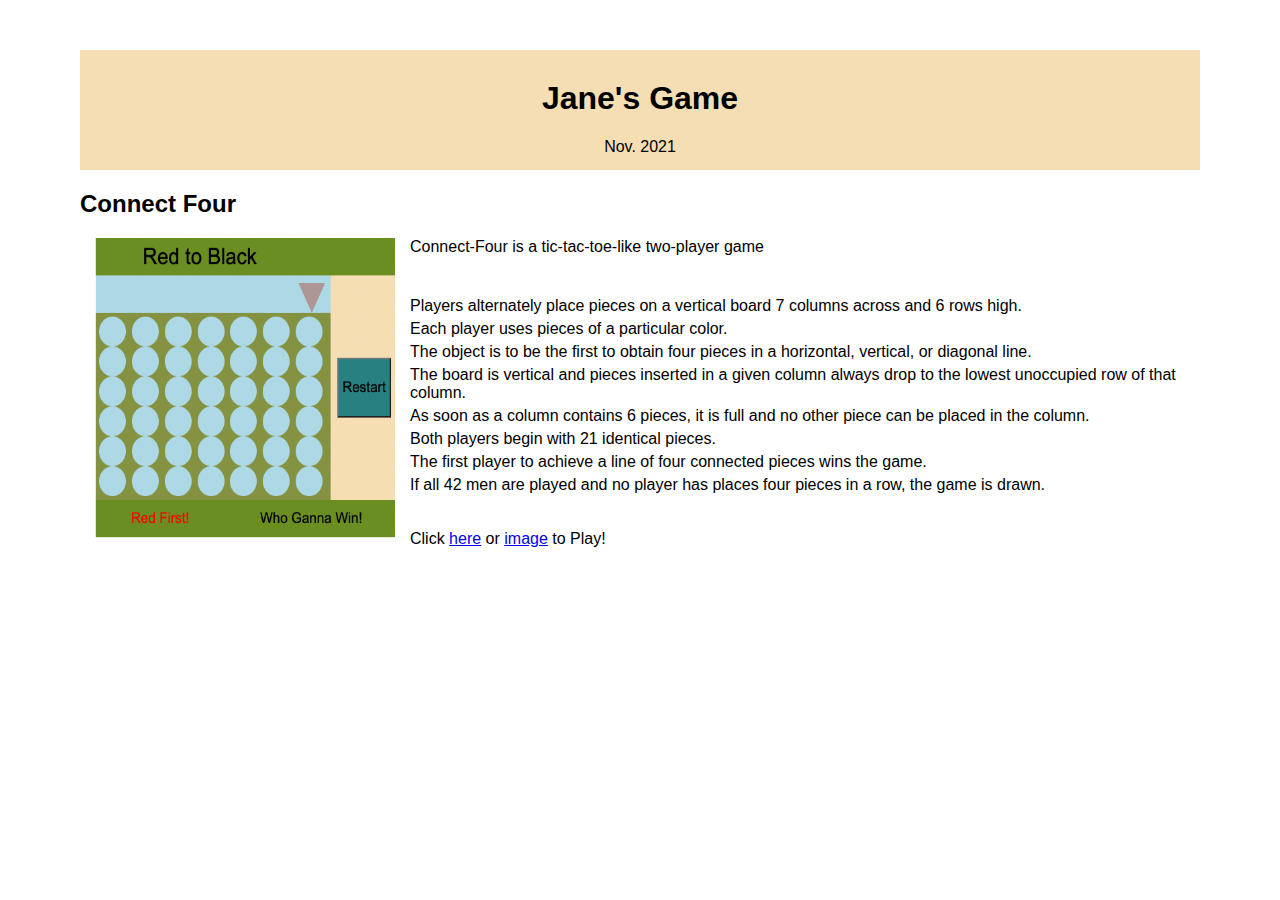
<file: index.html>
<!DOCTYPE html>
<html>
  <head lang="en">
  <meta charset="UTF-8">
  <meta name="viewport" content="width=device-width, initial-scale=1">
  <title>Jane's Games</title>
  <link rel="stylesheet" href="index.css">    
  </head>
  <body>
    <header>
      <h1>Jane's Game</h1>
      <nav>
      <div>Nov. 2021</div>
      </nav>
    </header>
  
    <section>
      <h2>Connect Four</h2>
    
      <p> <a href="connect4.html"> <img src="./connect4.png" alt="connect-four" style="width:300px;height:300px;margin:0 15px"></a>
        Connect-Four is a  tic-tac-toe-like two-player game 
         <ul>
           <li>Players alternately place pieces on a vertical board 7 columns across and 6 rows high.  </li>
           <li>Each player uses pieces of a particular color.  </li> 
           <li>The object is to be the first to obtain four pieces in a horizontal, vertical, or diagonal line. </li>
          <li> The board is vertical and pieces inserted in a given column always drop to the lowest unoccupied row of that column.</li> 
         <li>As soon as a column contains 6 pieces, it is full and no other piece can be placed in the column.</li>
         <li>Both players begin with 21 identical pieces. </li>
         <li>The first player to achieve a line of four connected pieces wins the game.  </li>
         <li> If all 42 men are played and no player has places four pieces in a row, the game is drawn.</li>
         </ul>
         Click <a href="connect4.html">here</a> or <a href="connect4.html">image</a> to Play!
      </p>  
    </section>
  </body>
</html>
</file>
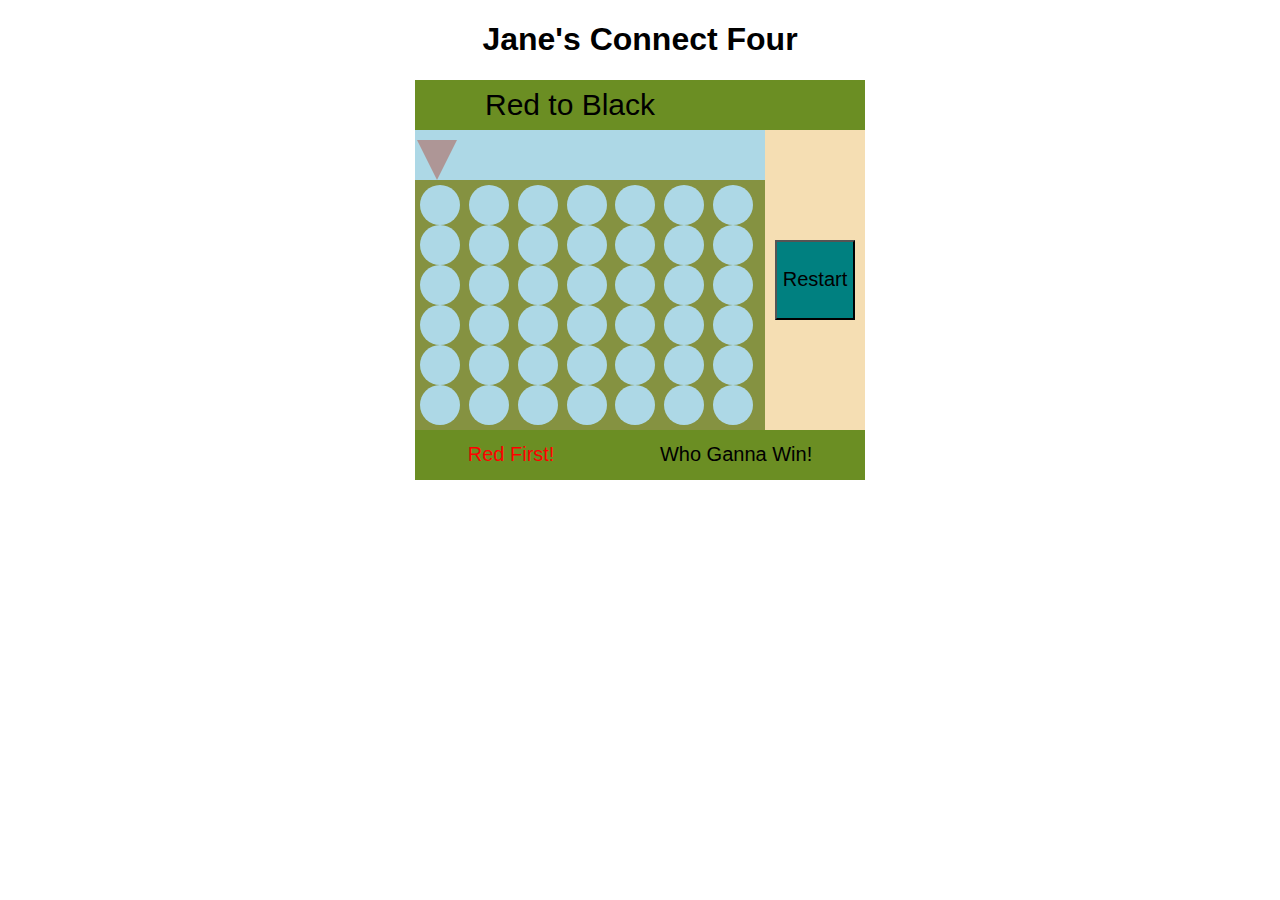
<file: connect4.html>
<!DOCTYPE html>
<html>
  <head lang="en">
  <meta charset="UTF-8">
  <meta name="viewport" content="width=device-width, initial-scale=1">
  <title>Connect-Four</title>
  <link rel="stylesheet" href="style.css">    
  </head>
  <body>
    <header>
      <h1>Jane's Connect Four</h1>
      <nav>
        <div>Red to Black</div>
        <div></div>
      </nav>
    </header>
    <section>
      <div id="whole-board">
        <div id="hovClick">
          <div id="trangle-down"></div>
        </div>
        <div id="board">
          <div class="column">
          <div class="btn" id='1'></div>
          <div class="btn" id='2'></div>
          <div class="btn" id='3'></div>
          <div class="btn" id='4'></div>
          <div class="btn" id='5'></div>
          <div class="btn" id='6'></div>
          </div>
        <div class="column">
          <div class="btn" id='7'></div>
          <div class="btn" id='8'></div>
          <div class="btn" id='9'></div>
          <div class="btn" id='10'></div>
          <div class="btn" id='11'></div>
          <div class="btn" id='12'></div>
        </div>
        <div class="column">
          <div class="btn" id='13'></div>
          <div class="btn" id='14'></div>
          <div class="btn" id='15'></div>
          <div class="btn" id='16'></div>
          <div class="btn" id='17'></div>
          <div class="btn" id='18'></div>
        </div>
        <div class="column">
          <div class="btn" id='19'></div>
          <div class="btn" id='20'></div>
          <div class="btn" id='21'></div>
          <div class="btn" id='22'></div>
          <div class="btn" id='23'></div>
          <div class="btn" id='24'></div>
        </div>
        <div class="column">
          <div class="btn" id='25'></div>
          <div class="btn" id='26'></div>
          <div class="btn" id='27'></div>
          <div class="btn" id='28'></div>
          <div class="btn" id='29'></div>
          <div class="btn" id='30'></div>
        </div>
        <div class="column">
          <div class="btn" id='31'></div>
          <div class="btn" id='32'></div>
          <div class="btn" id='33'></div>
          <div class="btn" id='34'></div>
          <div class="btn" id='35'></div>
          <div class="btn" id='36'></div>
        </div>
        <div class="column">
          <div class="btn" id='37'></div>
          <div class="btn" id='38'></div>
          <div class="btn" id='39'></div>
          <div class="btn" id='40'></div>
          <div class="btn" id='41'></div>
          <div class="btn" id='42'></div>
          </div>
        </div>
      </div>
      <button id="start">Restart</button>
    </section>
    <div id="bottom">
      <p id="turn">Red First!</p>
      <p id="winner">Who Ganna Win! </p>
      </div>
    <script type="text/javascript" src="connect-four.js"></script>
  </body>
</html>
</file>
<file: index.css>
html,
body {
  margin: 20px 40px;
  font-family: Arial, Helvetica, sans-serif;
}
* {
  box-sizing: border-box;
}
header {
  height: 120px;
  background-color: wheat;

  padding: 10px;
  margin-top: 10px;
}
h1 {
  text-align: center;
  align-content: center;
  margin-top: 20px;
}
img {
  float: left;
}
ul {
  list-style: none;
  margin-left: 20px;
  padding: 20px;
}
li {
  margin-top: 5px;
  margin-left: 20px;
}
nav {
  display: flex;
  justify-content: space-evenly;
}
#gap {
  height: 10px;
  background-color: wheat;
}

body {
  display: flex;
  flex-direction: column;
}
</file>
<file: style.css>
html,
body {
  text-align: center;

  margin: 0;
  font-family: Arial, Helvetica, sans-serif;
}
* {
  box-sizing: border-box;
}
section {
  width: 450px;
  margin: auto;
  display: flex;
  flex-direction: row;
  justify-content: space-between;
  background-color: wheat;
}
nav {
  display: flex;
  justify-content: space-around;
  align-items: center;
  gap: 10px 20px;

  height: 50px;
  width: 450px;
  margin: auto;
  padding: 10px;
  background-color: olivedrab;
  font-size: 30px;
}
#board {
  display: grid;
  grid-template-columns: repeat(7, 1fr);
  grid-template-rows: repeat(6, fr);
  gap: 2px;

  margin: auto;
  padding: 5px;
  background-color: #859241;
}
.btn {
  height: 40px;
  width: 40px;
  align-content: center;
  background-color: lightblue;
  background-position: center;
  border-radius: 20px;
  border: 20p solid black;
}
#hovClick {
  height: 50px;
  margin: auto;
  padding: 10px 2px;
  background-color: lightblue;

  display: grid;
  grid-template-columns: 50px 50px 50px 50px 50px 50px 1fr;
}
#whole-board {
  width: 350px;
}
#start {
  width: 80px;
  height: 80px;
  margin: auto;
  padding: 5px;
  font-size: 20px;
  background: teal;
}
#trangle-down {
  width: 0;
  height: 0;
  border-left: 20px solid transparent;
  border-right: 20px solid transparent;
  border-top: 40px solid rgb(174, 150, 150);
  grid-column-start: 1;
}
#bottom {
  display: flex;
  justify-content: space-around;
  align-items: center;
  gap: 10px 20px;

  height: 50px;
  width: 450px;
  margin: auto;
  padding: 10px;
  background-color: olivedrab;
}
.column {
  display: flex;
  flex-direction: column-reverse;
}
.column:hover {
  background-color: wheat;
}
#turn {
  color: red;
  font-size: 20px;
}
#winner {
  font-size: 20px;
}
</file>
